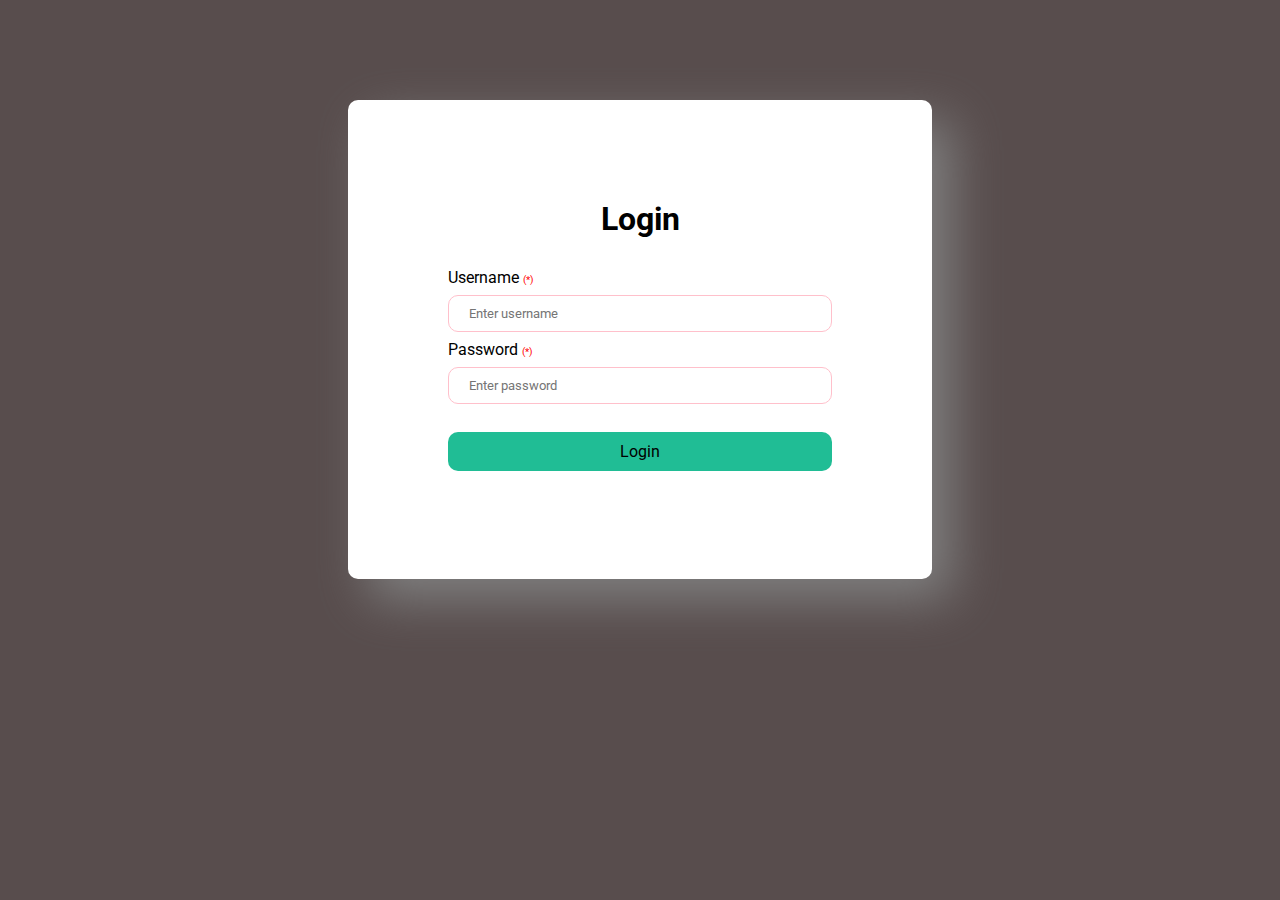
<file: Task 1/index.html>
<!DOCTYPE html>
<html lang="en">

<head>
  <meta charset="UTF-8">
  <meta http-equiv="X-UA-Compatible" content="IE=edge">
  <meta name="viewport" content="width=device-width, initial-scale=1.0">
  <link rel="preconnect" href="https://fonts.googleapis.com">
  <link rel="preconnect" href="https://fonts.gstatic.com" crossorigin>
  <link href="https://fonts.googleapis.com/css2?family=Roboto:ital,wght@0,100;0,300;0,400;0,700;1,100&display=swap"
    rel="stylesheet">
  <link rel="stylesheet" href="./style.css">
  <title>Login Form</title>
</head>

<body>
  <div class="container">
    <h1>Login</h1>

    <form id="form" action="" method="post" onsubmit="">
      <label for="username">Username <span id="errorName">(*)</span> </label>
      <input id="username" onblur="checkName()" type="text" placeholder="Enter username" name="username" required>

      <label for="password">Password <span id="errorPassword">(*)</span></label>
      <input id="password" onblur="checkPass()" type="password" placeholder="Enter password" name="password" required>

      <input class="btn" type="button" value="Login" type="submit" onclick="validate()">
    </form>
  </div>

  <script src="./main.js"></script>
</body>

</html>
</file>
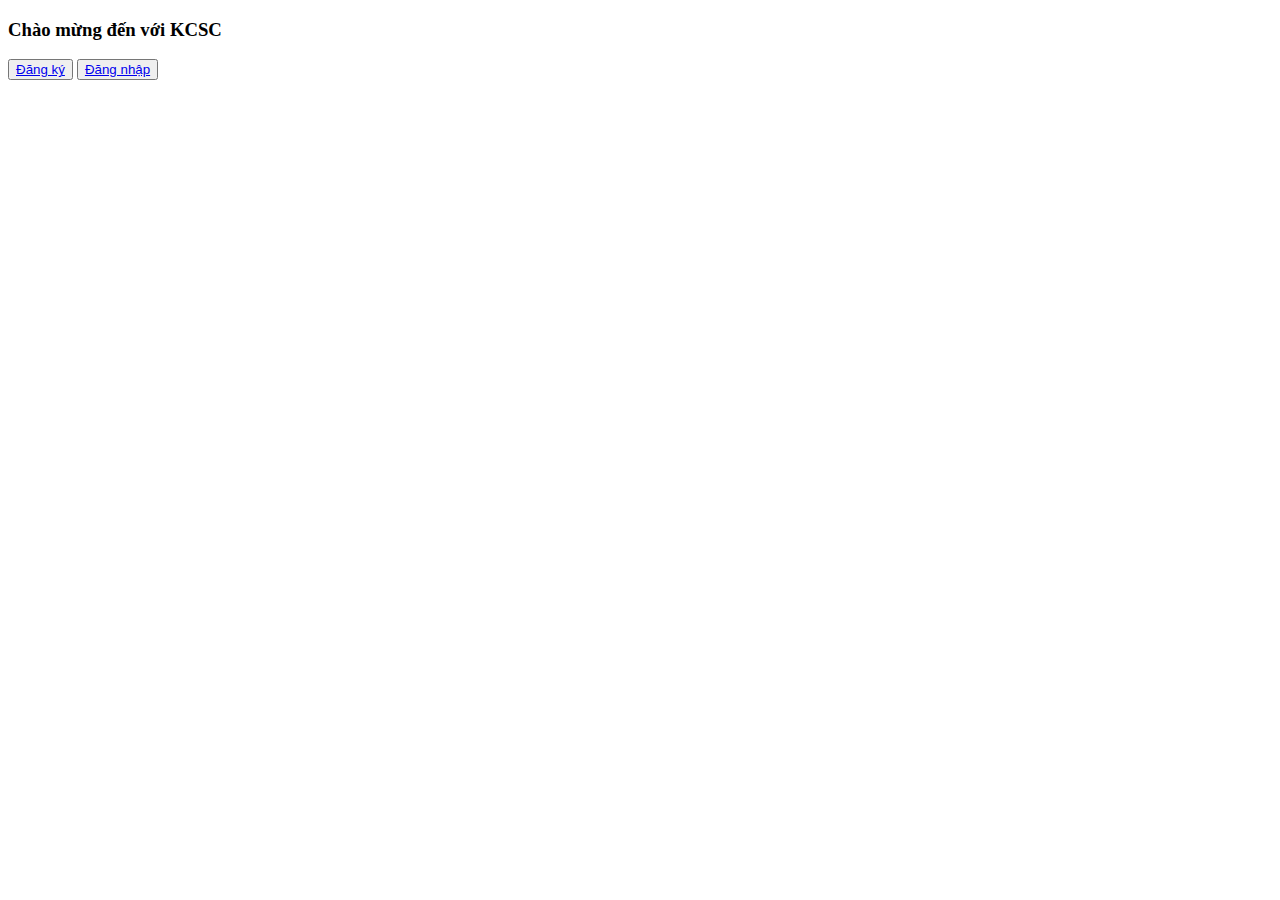
<file: Task 5/index.html>
<!DOCTYPE html>
<html lang="en">
<head>
  <meta charset="UTF-8">
  <meta http-equiv="X-UA-Compatible" content="IE=edge">
  <meta name="viewport" content="width=device-width, initial-scale=1.0">
  <title>Document</title>
</head>
<body>
  <h3>Chào mừng đến với KCSC</h3>
  <button><a href="register/register.html">Đăng ký</a></button>
  <button><a href="login/login.html">Đăng nhập</a></button>
</body>
</html>
</file>
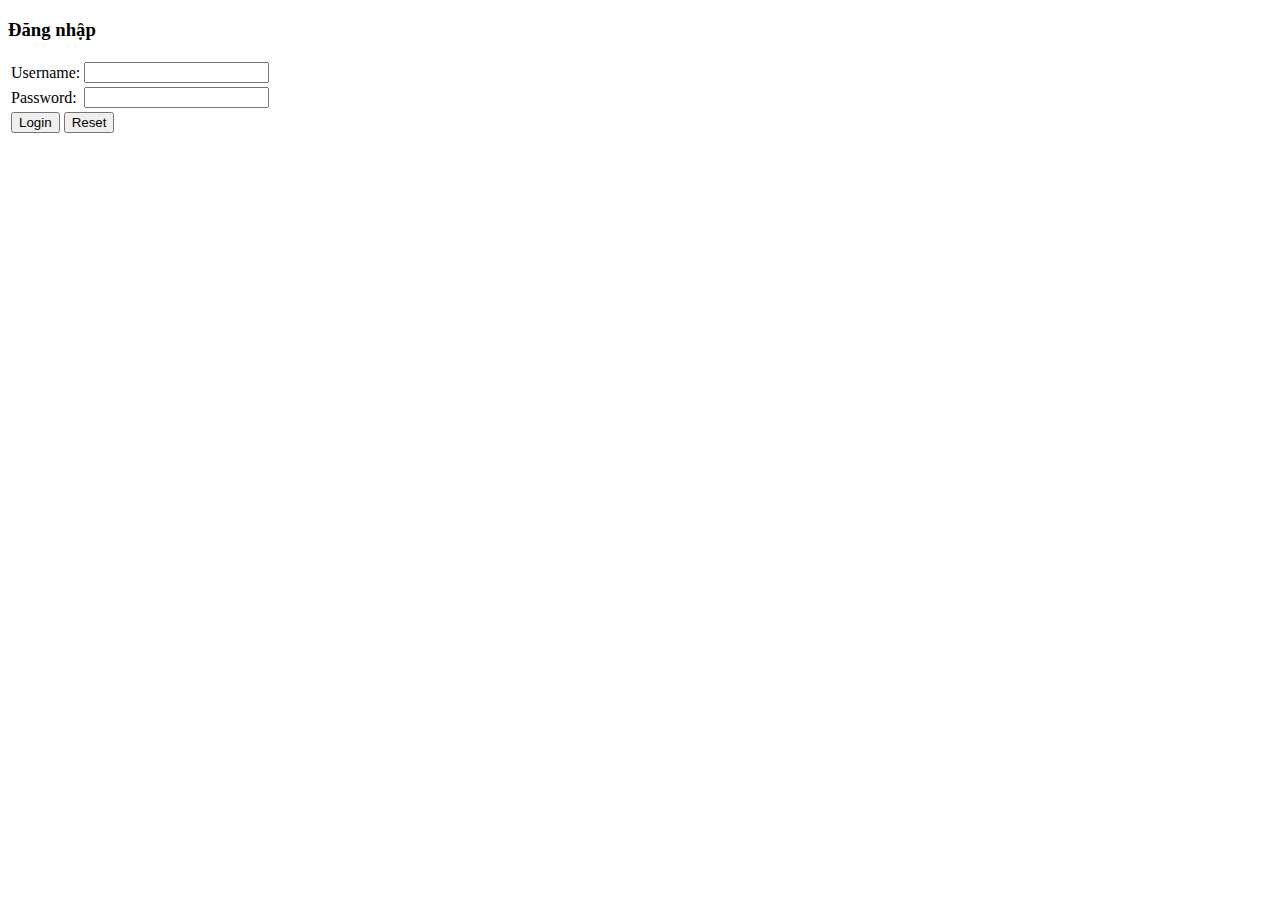
<file: Task 5/login/login.html>
<!DOCTYPE html>
<html lang="en">
<head>
  <meta charset="UTF-8">
  <meta http-equiv="X-UA-Compatible" content="IE=edge">
  <meta name="viewport" content="width=device-width, initial-scale=1.0">
  <title>Đăng nhập</title>
</head>
<body>
  <h3>Đăng nhập</h3>
  <form action="login_submit.php" method="post">
    <table>
      <tr>
        <td>Username: </td>
        <td><input type="text" name="username"></td>
      </tr>
      <tr>
        <td>Password: </td>
        <td><input type="password" name="password"></td>
      </tr>
      <tr>
        <td colspan="2">
          <button type="submit" name="submit">Login</button>
          <button type="reset">Reset</button>
        </td>
      </tr>
    </table>
  </form>
</body>
</html>
</file>
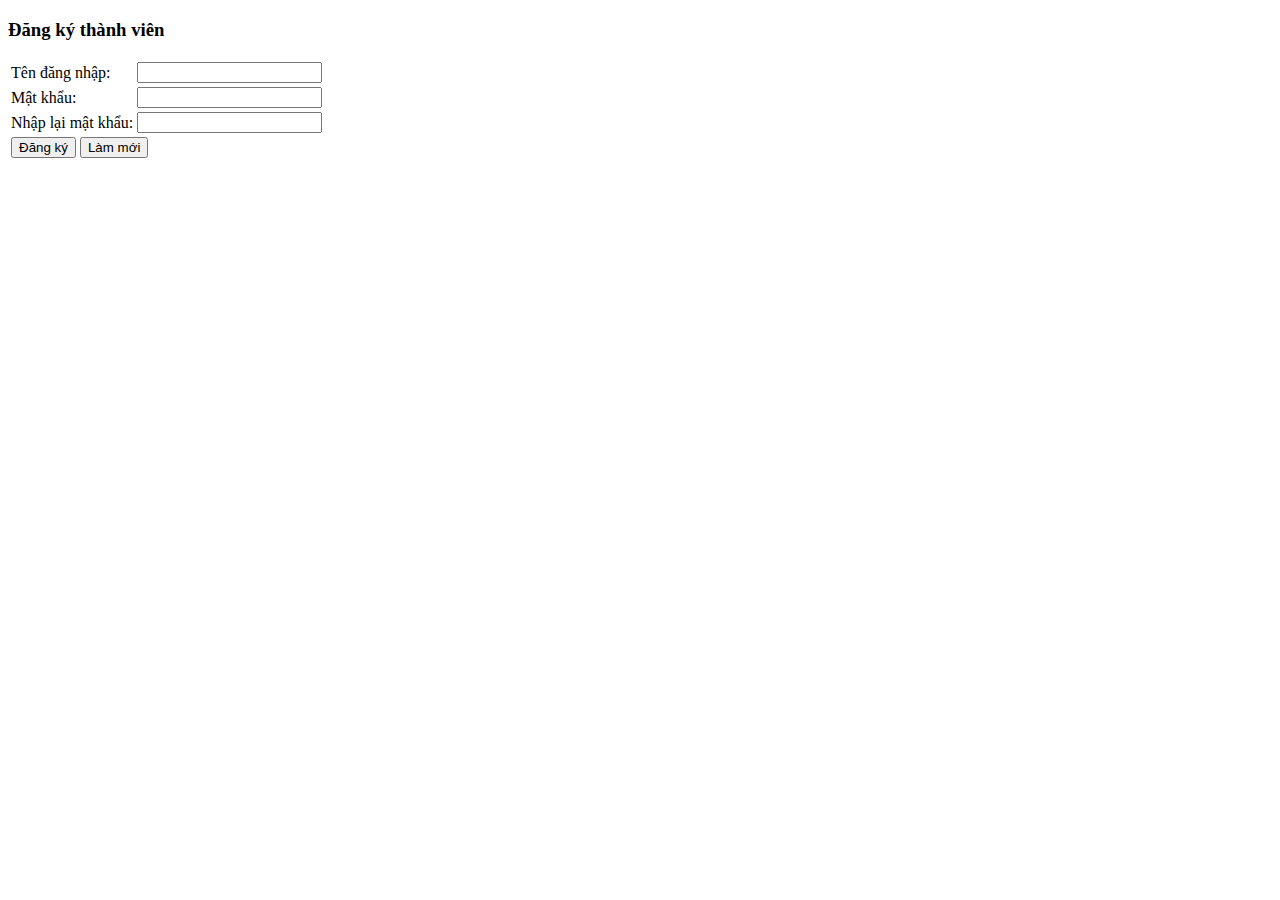
<file: Task 5/register/register.html>
<!DOCTYPE html>
<html lang="en">
<head>
  <meta charset="UTF-8">
  <meta http-equiv="X-UA-Compatible" content="IE=edge">
  <meta name="viewport" content="width=device-width, initial-scale=1.0">
  <title>Đăng ký thành viên</title>
</head>
<body>
  <h3>Đăng ký thành viên</h3>
  <form action="register_submit.php" method="post">
    <table>
      <tr>
        <td>Tên đăng nhập: </td>
        <td><input type="text" name="username"></td>
      </tr>
      <tr>
        <td>Mật khẩu: </td>
        <td><input type="password" name="password"></td>
      </tr>
      <tr>
        <td>Nhập lại mật khẩu: </td>
        <td><input type="password" name="repassword"></td>
      </tr>
      <tr>
        <td colspan="2">
          <button type="submit" name="submit">Đăng ký</button>
          <button type="reset">Làm mới</button>
        </td>
      </tr>
    </table>
  </form>
</body>
</html>
</file>
<file: Task 1/style.css>
* {
  margin: 0;
  padding: 0;
  font-family: 'Roboto', sans-serif;
}

body {
  background-color: rgb(88, 77, 77);
  background-image: url(https://i.pinimg.com/originals/ec/6b/2b/ec6b2b877f7a20be4ab082f317fd8a3d.jpg);
  background-size: cover;
}

.container {
  width: 30%;
  /* text-align: center; */
  margin: 100px auto;
  padding: 100px 100px; 
  background-color: #fff;
  border-radius: 10px;
  box-shadow: 20px 20px 50px grey;
}

h1 {
  text-align: center;
  margin-bottom: 30px;
}

input {
  width: 100%;
  padding: 10px 20px;
  margin: 8px 0;
  display: inline-block;
  border: 1px solid pink;
  box-sizing: border-box;
}

#errorName,
#errorPassword {
  color: red;
  font-size: 10px;
}

#username, 
#password {
  border-radius: 10px;
  margin-top: 8px;
}

.btn {
  font-size: 16px;
  width: 100%;
  background-color: rgb(32, 189, 149);
  border: none;
  padding: 10px 20px;
  margin-top: 20px;
  cursor: pointer;
  border-radius: 10px;
}

.btn:hover {
  opacity: 0.8;
}
</file>
